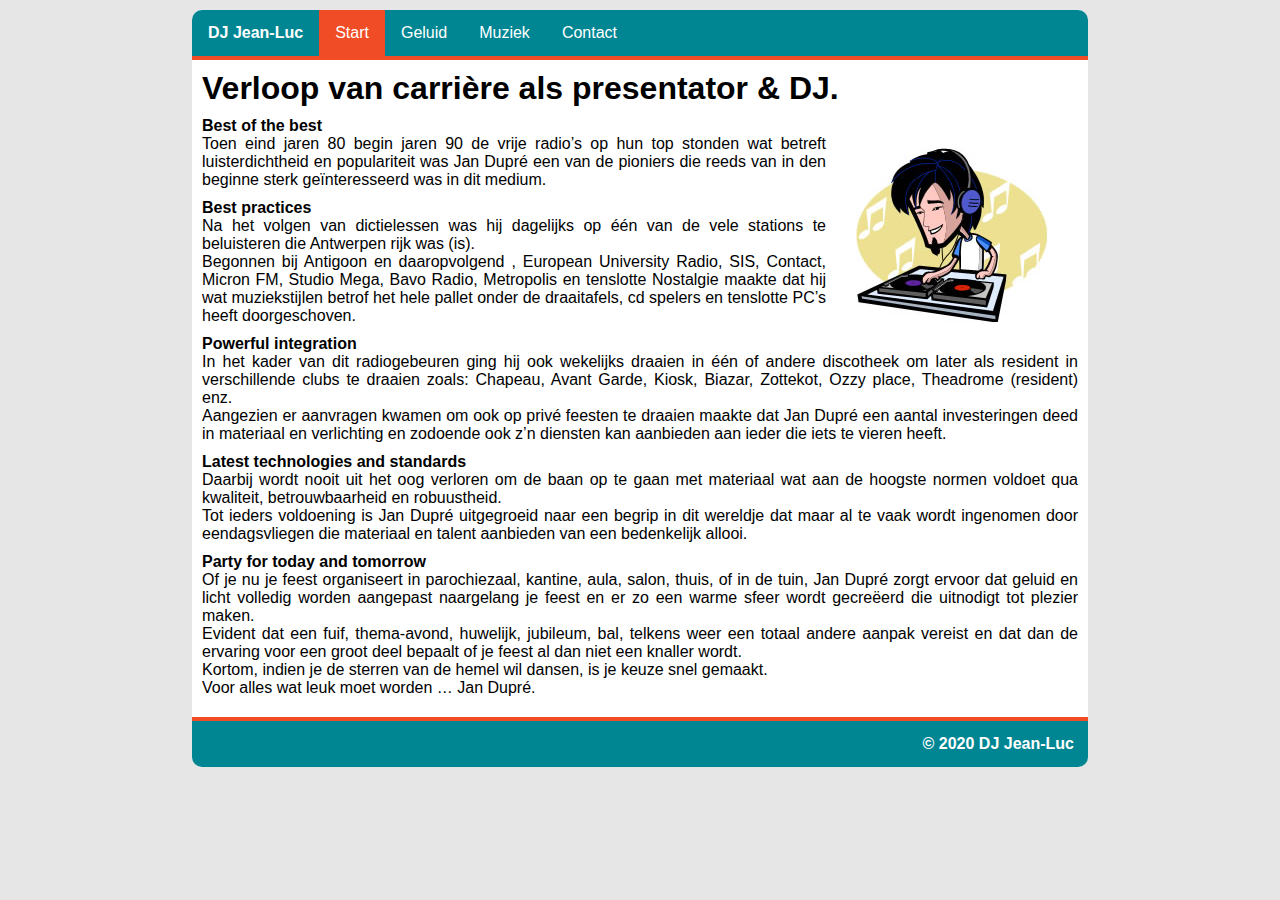
<file: index.html>
<!DOCTYPE html>
<html>

<head>
    <title>DJ Jean-Luc - Start</title>
    <meta charset="UTF-8">
    <meta name="viewport" content="width=device-width, initial-scale=1.0">
    <link href="ss.css" rel="stylesheet" type="text/css" />
</head>

<body>
    <div class="container">
        <div class="navigation">
            <ul>
                <li class="heading" title="Welkom op de website van DJ Jean-Luc">DJ Jean-Luc</li>
                <li class="active"><a href="index.html">Start</a></li>
                <li><a href="geluid.html">Geluid</a></li>
                <li><a href="muziek.html">Muziek</a></li>
                <li><a href="contact.html">Contact</a></li>
            </ul>
        </div>
        <div class="content">
            <h1>Verloop van carrière als presentator & DJ.</h1>
            <p><img src="img/dj.jpg" title="DJ Jean-Luc" class="float-right" style="padding:30px" /><strong>Best of the best</strong><br /> Toen eind jaren 80 begin jaren 90 de vrije radio’s op hun top stonden wat betreft luisterdichtheid en populariteit
                was Jan Dupré een van de pioniers die reeds van in den beginne sterk geïnteresseerd was in dit medium.</p>
            <p><strong>Best practices</strong><br /> Na het volgen van dictielessen was hij dagelijks op één van de vele stations te beluisteren die Antwerpen rijk was (is).<br /> Begonnen bij Antigoon en daaropvolgend , European University Radio, SIS, Contact,
                Micron FM, Studio Mega, Bavo Radio, Metropolis en tenslotte Nostalgie maakte dat hij wat muziekstijlen betrof het hele pallet onder de draaitafels, cd spelers en tenslotte PC’s heeft doorgeschoven.</p>
            <p><strong>Powerful integration</strong><br /> In het kader van dit radiogebeuren ging hij ook wekelijks draaien in één of andere discotheek om later als resident in verschillende clubs te draaien zoals: Chapeau, Avant Garde, Kiosk, Biazar, Zottekot,
                Ozzy place, Theadrome (resident) enz.<br /> Aangezien er aanvragen kwamen om ook op privé feesten te draaien maakte dat Jan Dupré een aantal investeringen deed in materiaal en verlichting en zodoende ook z’n diensten kan aanbieden aan
                ieder die iets te vieren heeft.</p>
            <p><strong>Latest technologies and standards</strong><br /> Daarbij wordt nooit uit het oog verloren om de baan op te gaan met materiaal wat aan de hoogste normen voldoet qua kwaliteit, betrouwbaarheid en robuustheid.<br /> Tot ieders voldoening
                is Jan Dupré uitgegroeid naar een begrip in dit wereldje dat maar al te vaak wordt ingenomen door eendagsvliegen die materiaal en talent aanbieden van een bedenkelijk allooi.</p>
            <p><strong>Party for today and tomorrow</strong><br /> Of je nu je feest organiseert in parochiezaal, kantine, aula, salon, thuis, of in de tuin, Jan Dupré zorgt ervoor dat geluid en licht volledig worden aangepast naargelang je feest en er zo
                een warme sfeer wordt gecreëerd die uitnodigt tot plezier maken.<br /> Evident dat een fuif, thema-avond, huwelijk, jubileum, bal, telkens weer een totaal andere aanpak vereist en dat dan de ervaring voor een groot deel bepaalt of je feest
                al dan niet een knaller wordt.<br /> Kortom, indien je de sterren van de hemel wil dansen, is je keuze snel gemaakt.<br /> Voor alles wat leuk moet worden … Jan Dupré.</p>
        </div>
        <div class="footer">
            &copy 2020 DJ Jean-Luc
        </div>
    </div>
</body>

</html>
</file>
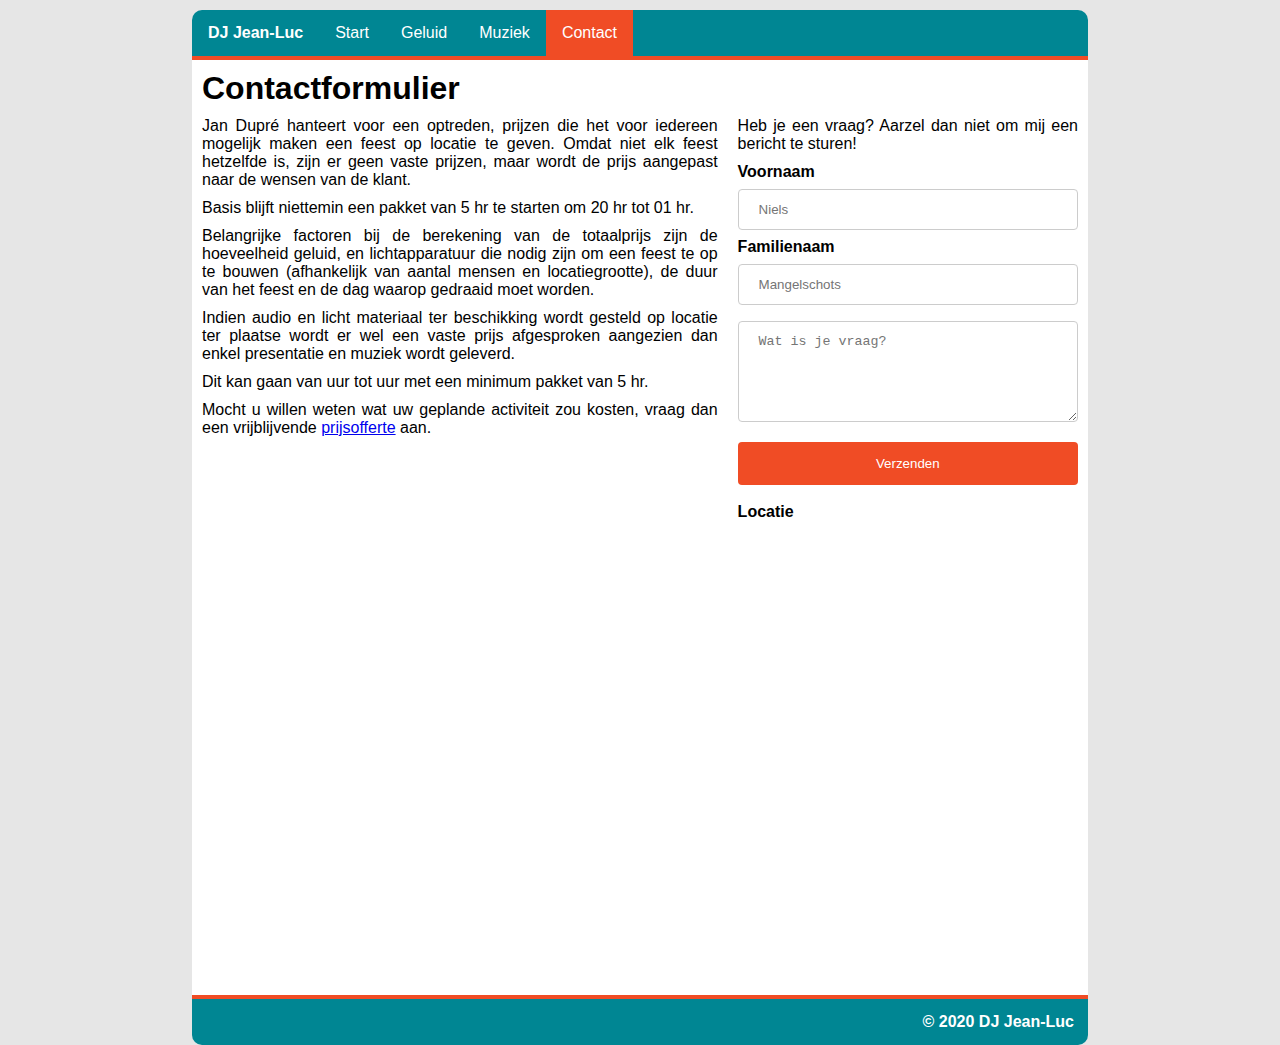
<file: contact.html>
<!DOCTYPE html>
<html>

<head>
    <title>DJ Jean-Luc - Contact</title>
    <meta charset="UTF-8">
    <meta name="viewport" content="width=device-width, initial-scale=1.0">
    <link href="ss.css" rel="stylesheet" type="text/css" />
</head>

<body>
    <div class="container">
        <div class="navigation">
            <ul>
                <li class="heading">DJ Jean-Luc</li>
                <li><a href="index.html">Start</a></li>
                <li><a href="geluid.html">Geluid</a></li>
                <li><a href="muziek.html">Muziek</a></li>
                <li class="active"><a href="contact.html">Contact</a></li>
            </ul>
        </div>
        <div class="content">
            <h1>Contactformulier </h1>
            <div class="content-left">
                <p>Jan Dupré hanteert voor een optreden, prijzen die het voor iedereen mogelijk maken een feest op locatie te geven. Omdat niet elk feest hetzelfde is, zijn er geen vaste prijzen, maar wordt de prijs aangepast naar de wensen van de klant.</p>
                <p>Basis blijft niettemin een pakket van 5 hr te starten om 20 hr tot 01 hr.</p>
                <p>Belangrijke factoren bij de berekening van de totaalprijs zijn de hoeveelheid geluid, en lichtapparatuur die nodig zijn om een feest te op te bouwen (afhankelijk van aantal mensen en locatiegrootte), de duur van het feest en de dag waarop
                    gedraaid moet worden.</p>
                <p>Indien audio en licht materiaal ter beschikking wordt gesteld op locatie ter plaatse wordt er wel een vaste prijs afgesproken aangezien dan enkel presentatie en muziek wordt geleverd.</p>
                <p>Dit kan gaan van uur tot uur met een minimum pakket van 5 hr.</p>
                <p>Mocht u willen weten wat uw geplande activiteit zou kosten, vraag dan een vrijblijvende <a href="#">prijsofferte</a> aan.</p>
            </div>
            <div class="content-right">
                <p>Heb je een vraag? Aarzel dan niet om mij een bericht te sturen!</p>
                <form action="/action_page.php" method="post">
                    <strong>Voornaam</strong><br>
                    <input type="text" name="firstname" placeholder="Niels" required>
                    <br>
                    <strong>Familienaam</strong><br>
                    <input type="text" name="lastname" placeholder="Mangelschots" required><br>
                    <textarea placeholder="Wat is je vraag?" rows="5" required></textarea>
                    <br>
                    <input type="submit" value="Verzenden">
                </form>
                <p><strong>Locatie</strong></p>
                <iframe src="https://www.google.com/maps/embed?pb=!1m18!1m12!1m3!1d2502.1356526721192!2d4.964304716427593!3d51.16128847957989!2m3!1f0!2f0!3f0!3m2!1i1024!2i768!4f13.1!3m3!1m2!1s0x47c14c011b4bcb87%3A0xb5b970e9f2a6ce42!2sThomas%20More%20-%20Campus%20Geel!5e0!3m2!1sen!2sbe!4v1572016974992!5m2!1sen!2sbe"
                    height="450" frameborder="0" style="width:100%;border:0;" allowfullscreen=""></iframe>
            </div>
        </div>
        <div class="footer">
            &copy 2020 DJ Jean-Luc
        </div>
    </div>
</body>

</html>
</file>
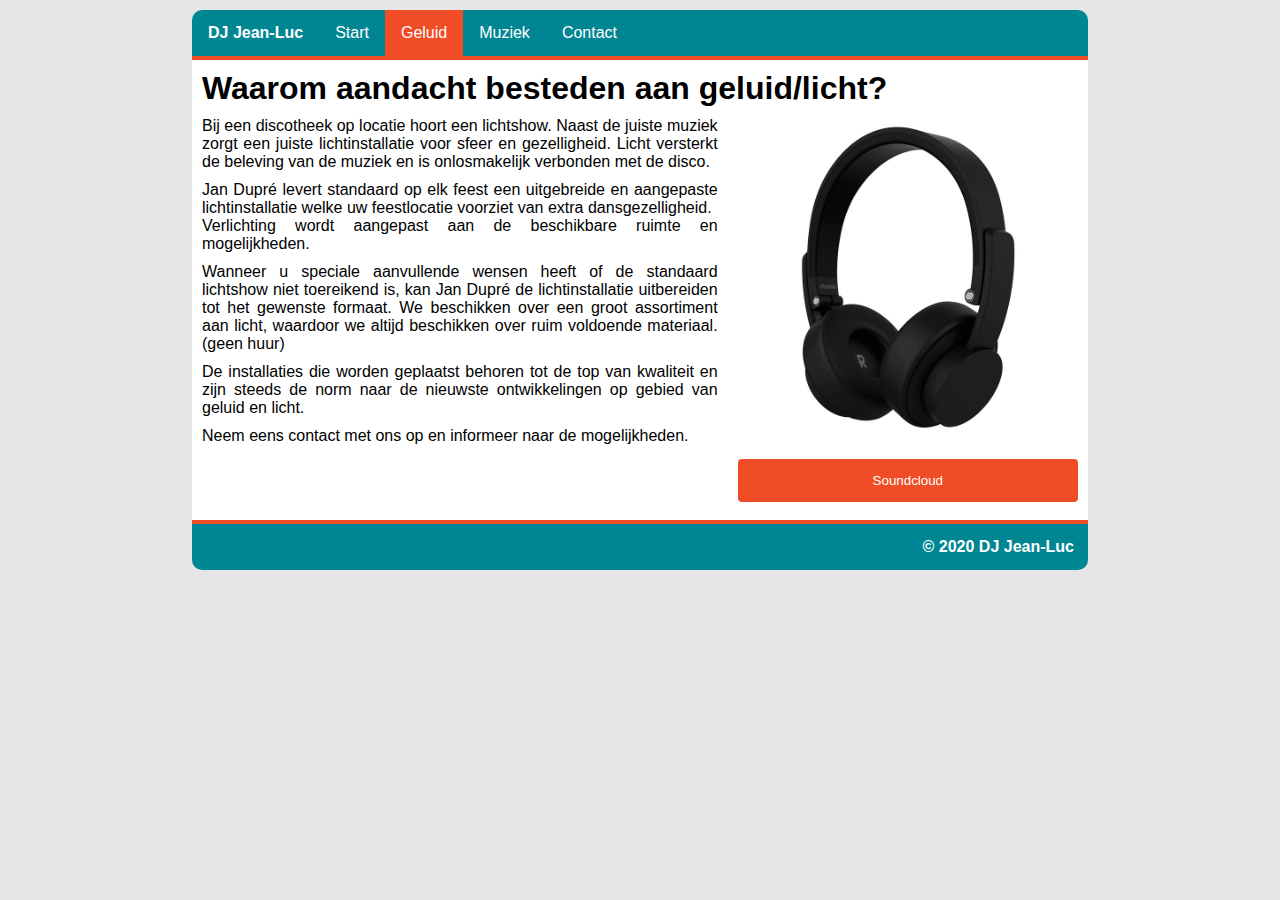
<file: geluid.html>
<!DOCTYPE html>
<html>

<head>
    <title>DJ Jean-Luc - Geluid</title>
    <meta charset="UTF-8">
    <meta name="viewport" content="width=device-width, initial-scale=1.0">
    <link href="ss.css" rel="stylesheet" type="text/css" />
</head>

<body>
    <div class="container">
        <div class="navigation">
            <ul>
                <li class="heading">DJ Jean-Luc</li>
                <li><a href="index.html">Start</a></li>
                <li class="active"><a href="geluid.html">Geluid</a></li>
                <li><a href="muziek.html">Muziek</a></li>
                <li><a href="contact.html">Contact</a></li>
            </ul>
        </div>

        <div class="content">
            <h1>Waarom aandacht besteden aan geluid/licht?</h1>
            <div class="content-left">
                <p>Bij een discotheek op locatie hoort een lichtshow. Naast de juiste muziek zorgt een juiste lichtinstallatie voor sfeer en gezelligheid. Licht versterkt de beleving van de muziek en is onlosmakelijk verbonden met de disco.</p>
                <p>Jan Dupré levert standaard op elk feest een uitgebreide en aangepaste lichtinstallatie welke uw feestlocatie voorziet van extra dansgezelligheid.<br /> Verlichting wordt aangepast aan de beschikbare ruimte en mogelijkheden.</p>
                <p>Wanneer u speciale aanvullende wensen heeft of de standaard lichtshow niet toereikend is, kan Jan Dupré de lichtinstallatie uitbereiden tot het gewenste formaat. We beschikken over een groot assortiment aan licht, waardoor we altijd beschikken
                    over ruim voldoende materiaal. (geen huur)</p>
                <p>De installaties die worden geplaatst behoren tot de top van kwaliteit en zijn steeds de norm naar de nieuwste ontwikkelingen op gebied van geluid en licht.</p>
                <p>Neem eens contact met ons op en informeer naar de mogelijkheden.</p>
            </div>
            <div class="content-right">
                <img src="img/koptelefoon.jpg" title="Koptelefoon" class="responsive-img" />
                <input type="button" value="Soundcloud">
            </div>

        </div>
        <div class="footer">
            &copy 2020 DJ Jean-Luc
        </div>
    </div>
</body>

</html>
</file>
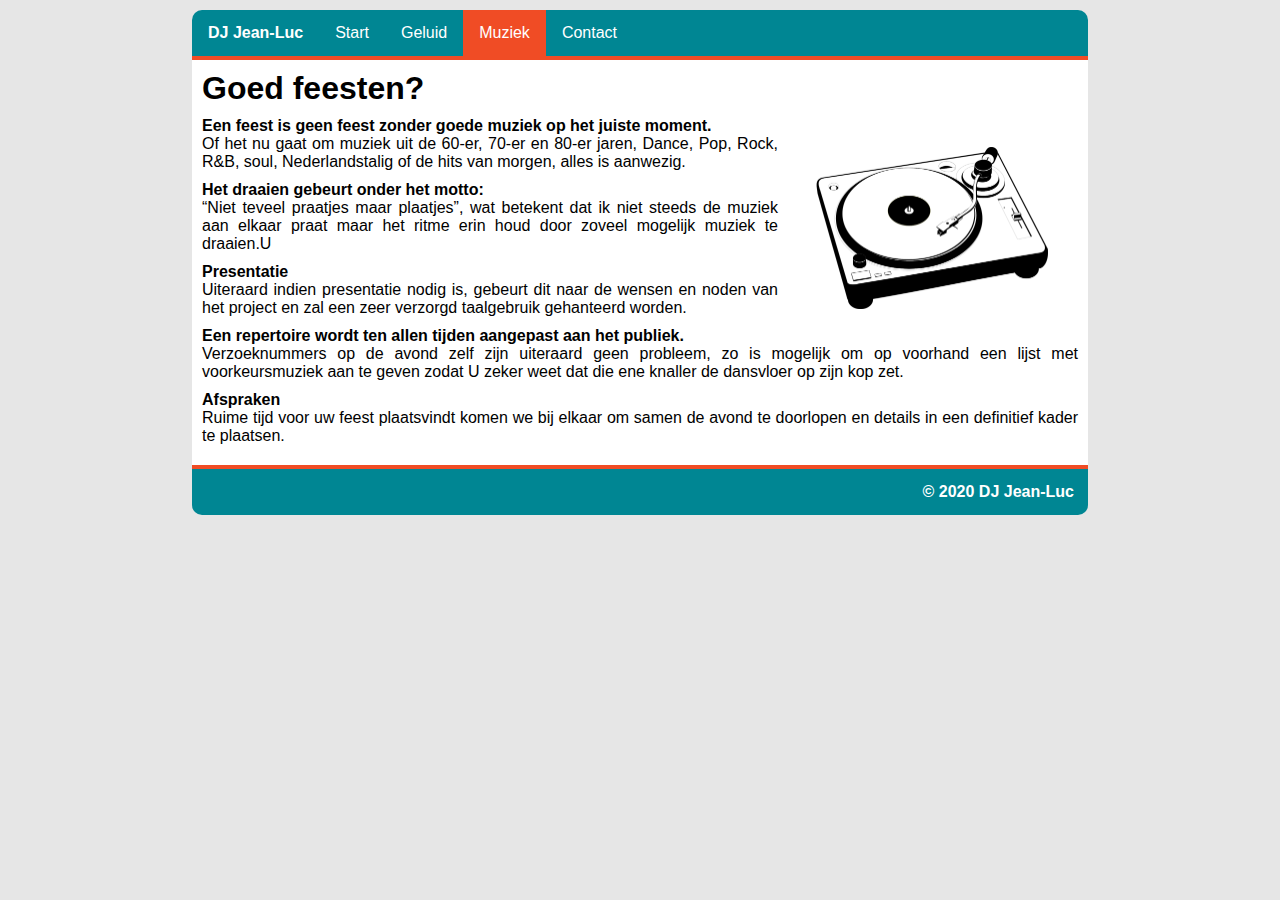
<file: muziek.html>
<!DOCTYPE html>
<html>

<head>
    <title>DJ Jean-Luc - Muziek</title>
    <meta charset="UTF-8">
    <meta name="viewport" content="width=device-width, initial-scale=1.0">
    <link href="ss.css" rel="stylesheet" type="text/css" />
</head>

<body>
    <div class="container">
        <div class="navigation">
            <ul>
                <li class="heading">DJ Jean-Luc</li>
                <li><a href="index.html">Start</a></li>
                <li><a href="geluid.html">Geluid</a></li>
                <li class="active"><a href="muziek.html">Muziek</a></li>
                <li><a href="contact.html">Contact</a></li>
            </ul>
        </div>
        <div class="content">
            <h1>Goed feesten?</h1>
            <p><strong><img src="img/turntable.png" title="Muziek" width="300" class="float-right" style="padding:30px" />Een  feest is geen feest zonder goede muziek op het juiste moment.</strong><br /> Of het nu gaat om muziek uit de 60-er, 70-er en 80-er
                jaren, Dance, Pop, Rock, R&amp;B, soul, Nederlandstalig of de hits van morgen, alles is aanwezig.</p>
            <p><strong>Het draaien gebeurt onder het motto:</strong><br /> “Niet teveel praatjes maar plaatjes”, wat betekent dat ik niet steeds de muziek aan elkaar praat maar het ritme erin houd door zoveel mogelijk muziek te draaien.U</p>
            <p><strong>Presentatie</strong><br /> Uiteraard indien presentatie nodig is, gebeurt dit naar de wensen en noden van het project en zal een zeer verzorgd taalgebruik gehanteerd worden.</p>
            <p><strong>Een repertoire wordt ten allen tijden aangepast aan het publiek. </strong><br /> Verzoeknummers op de avond zelf zijn uiteraard geen probleem, zo is mogelijk om op voorhand een lijst met voorkeursmuziek aan te geven zodat U zeker weet
                dat die ene knaller de dansvloer op zijn kop zet.</p>
            <p><strong>Afspraken</strong><br /> Ruime tijd voor uw feest plaatsvindt komen we bij elkaar om samen de avond te doorlopen en details in een definitief kader te plaatsen.</p>
        </div>
        <div class="footer">
            &copy 2020 DJ Jean-Luc
        </div>
    </div>
</body>

</html>
</file>
<file: ss.css>
* {
    /* Alle elementen krijg 0 margin */ 
    margin: 0px;
    /* Alleen nodig voor content-left/right class */
    box-sizing:border-box;
}
/* Paragraaf terug spatie geven omdat we alles op nul hebben gezet */
p { 
    margin-top: 10px;
    margin-bottom: 10px;
    /* Tekst uitlijnen */
    text-align: justify;
}
body {
    /* Alle tekst dat in <body> staat krijgt de font Arial */
    font-family: Arial;
    background-color: #e6e6e6;
}
.container { /* De container bevat de klasse navigatie, content en footer */
    margin-top: 10px;
    padding-top: 10px;
    /* De container is 70% breed */
    width: 70%;
    /* Container centreren */
    margin: auto;
}
.content {
    margin: 0px;
    padding: 10px;
    background-color: #fff;
    /* Nodig om achtergrondkleur te fixen/overflowen bij gebruik van content-left/right » float: left
       Zonder overflow: auto zou de achtergrond kleur stoppen na de <h1>Contactforumulier</h1> */
    overflow: auto;
}
.responsive-img { /* Een afbeelding mag niet groter zijn als zijn parent div.
                     Als je dit niet doet zal een afbeelding die 2000px breed is ook 2000px in breedte
                     in beslag nemen en dus buiten het scherm komen wanneer je parent div 40% is bijvoorbeeld.
                     Zet onderstaande regel eens in commentaar en kijk wat er veranderd op geluid.html */
    width: 100%;
}

/* *** Navigatie *** */
/* Opgepast vanaf nu zullen alle ul/li deze layout krijgen, zonder verdere aanpassing..
   Dit kan dus beter.. het menu zit in een div genaamd navigation misschien kan deze hulp bieden? */

/* Undordered list : <ul> ... </ul> */ 
ul {
    list-style-type: none; /* Maakt de bolletjes of getallen van een ul of ol onzichtbaar */
    margin: 0;
    padding: 0;
    overflow: hidden;
    background-color: #008693;
    /* Hoeken boven afronden */
    border-top-left-radius: 10px;
    border-top-right-radius: 10px;
    /* Rand onderaan */
    border-bottom: 4px #f04c25 solid;
}
/* List item van een <ul> of <ol> */ 
li {
    float: left;
}
/* List item met anchor : <li><a> ... </a></li> */ 
li a {
    display: block;
    color: white;
    text-align: center;
    padding: 14px 16px;
    text-decoration: none;
}
/* List item met de class heading : <li class="heading"> ... </li>*/ 
li.heading {
    display: block;
    color: white;
    text-align: center;
    padding: 14px 16px;
    text-decoration: none;
    font-weight: bold;
    /* Lettertype wijzigen */
    /*font-family: Verdana;*/
}
/* Wanneer je hovert over een listen item anchor : <li><a> ... </a></li> */ 
li a:hover {
    background-color: #111;
}
/* class="active" zet de achtergrondkleur op #f04c25 */
.active {
    background-color: #f04c25;
}
/* *** Einde navigatie *** */

.footer {
    background-color: #008693;
    color: #fff;
    padding: 14px;
    font-weight: bold;
    text-align: right;
    /* Reset nodig voor float: left/right */
    clear: both;
    /* Hoeken onder afronden */
    border-bottom-left-radius: 10px;
    border-bottom-right-radius: 10px;
    /* Rand bovenaan */
    border-top: 4px #f04c25 solid;
}

.float-left {
    float: left;
}

.float-right {
    float: right;
}

.content-left {
    width: 60%;
    float: left;
    padding-right: 10px;
} 

.content-right {
    width: 40%;
    float: right;
    padding-left:10px;
} 

/* Formulieren en buttons */
input[type=text], select { /* <input type="text"/> en <select></select> */
    width: 100%;
    padding: 12px 20px;
    margin: 8px 0;
    display: inline-block;
    border: 1px solid #ccc;
    border-radius: 4px;
    box-sizing: border-box;
}

textarea { /* <textarea></textarea/> */
    width: 100%;
    padding: 12px 20px;
    margin: 8px 0;
    display: inline-block;
    border: 1px solid #ccc;
    border-radius: 4px;
    box-sizing: border-box;
}

input[type=submit] { /* <input type="submit"/> */
    width: 100%;
    background-color: #f04c25;
    color: white;
    padding: 14px 20px;
    margin: 8px 0;
    border: none;
    border-radius: 4px;
    cursor: pointer;
}

input[type=button] { /* <input type="button"/> */
    width: 100%;
    background-color: #f04c25;
    color: white;
    padding: 14px 20px;
    margin: 8px 0;
    border: none;
    border-radius: 4px;
    cursor: pointer;
}

input[type=submit]:hover {
    background-color: #45a049;
}

/* Responsive maken */
@media screen and (max-width: 800px) {
    .content-left, .content-right {
        /* De width zal 100%, wanneer de viewport 800px of smaller is. */
        /* .content-left en .content-right hebben een width van 60% en 40% normaalgezien, hier overschrijven we dat. */
        width: 100%;
        /* Fix omdat we normaal padding-right/left op 10px zetten */
        padding-right: 0px;
        padding-left: 0px;
    }
}
</file>
